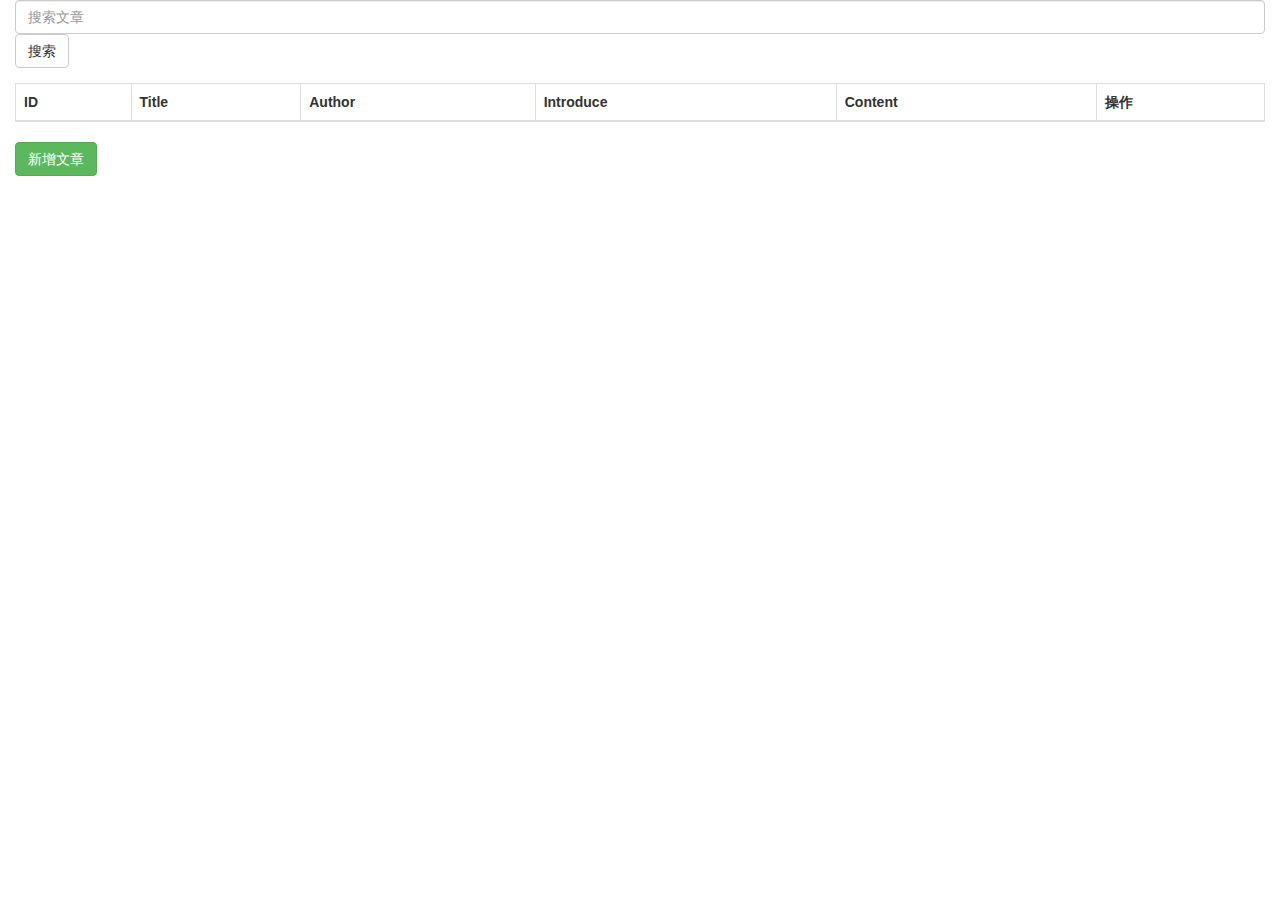
<file: article/src/index.html>
<!DOCTYPE html>
<html lang="en">
<head>
  <meta charset="UTF-8">
  <meta name="viewport" content="width=device-width, initial-scale=1.0">
  <meta http-equiv="X-UA-Compatible" content="ie=edge">
  <title>文章列表</title>
  <link rel="stylesheet" type="text/css" href="./css/libs/bootstrap.css">
  <link rel="stylesheet" href="./css/article_add.css">
</head>
<body>
  <div class="container-fluid">
    <div class="form-group">
      <input type="text" class="form-control" name="search" placeholder="搜索文章">
      <button id="search" class="search btn btn-default">搜索</button>
    </div>
    <table class="table table-bordered">
      <thead>
        <tr>
          <th>ID</th>
          <th>Title</th>
          <th>Author</th>
          <th>Introduce</th>
          <th>Content</th>
          <th>操作</th>
        </tr>
      </thead>
      <tbody>
        
      </tbody>
    </table>
    <!--新增按钮-->
    <a class="btn btn-success" href="article_add.html" type="button">新增文章</a>
  </div>
  <script src="./js/libs/jquery-2.1.4.js"></script>
  <script src="./js/common.js"></script>
  <script src="./js/config.js"></script>
  <script src="./js/article_list.js"></script>
</body>
</html>
</file>
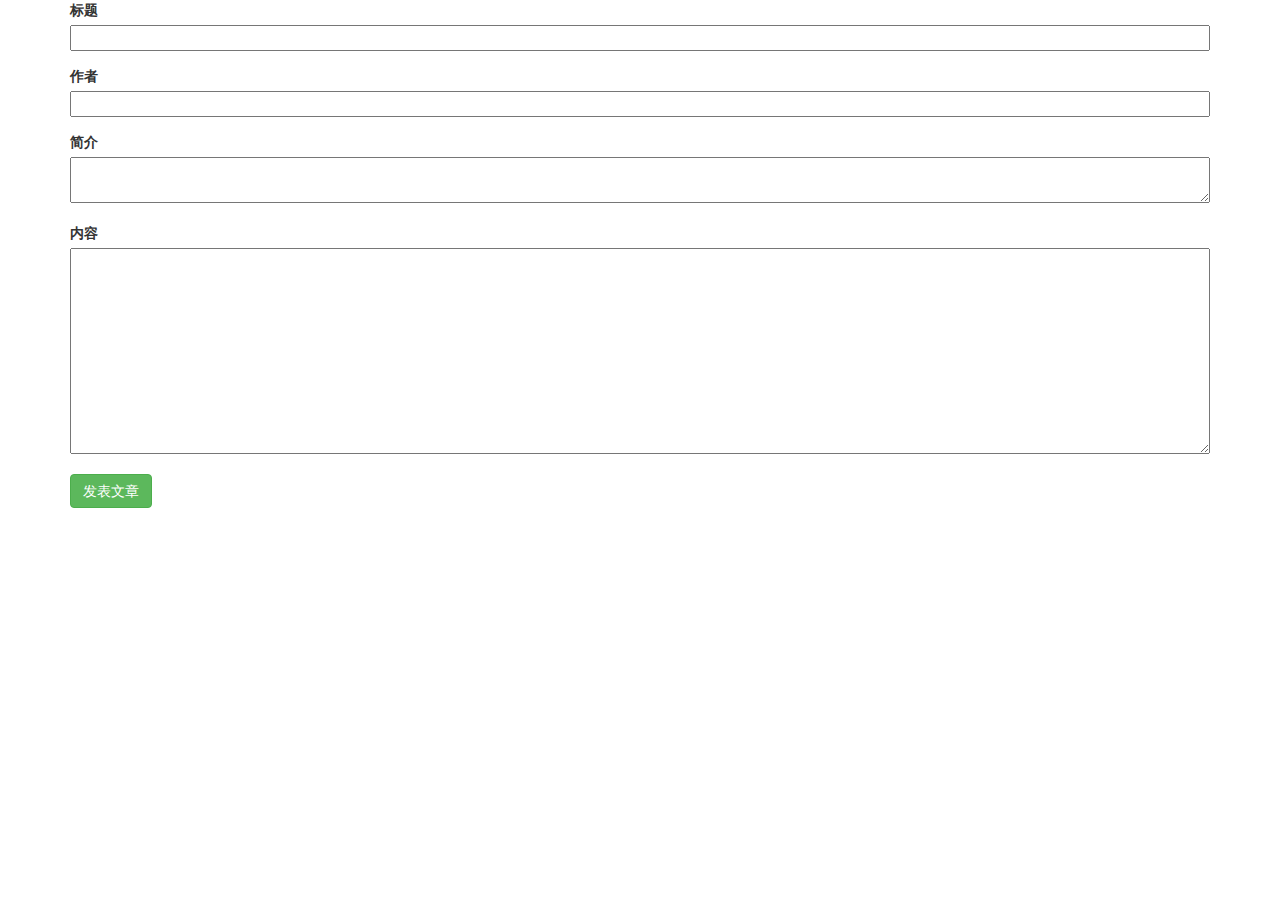
<file: article/src/article_add.html>
<!DOCTYPE html>
<html lang="en">
<head>
  <meta charset="UTF-8">
  <meta name="viewport" content="width=device-width, initial-scale=1.0">
  <meta http-equiv="X-UA-Compatible" content="ie=edge">
  <title>添加文章</title>
  <link rel="stylesheet" type="text/css" href="./css/libs/bootstrap.css">
  <link rel="stylesheet" href="./css/article_add.css">
</head>
<body>
  <div class="container">
    <!--<form action="./app/article_add_handle.php" method="post">-->
      <div class="form-group">
        <label for="title">标题</label>
        <input type="text" name="title">
      </div>
      <div class="form-group">
        <label for="author">作者</label>
        <input type="text" name="author">
      </div>
      <div class="form-group">
        <label for="introduce">简介</label>
        <textarea name="introduce"></textarea>
      </div>
      <div class="form-group">
        <label for="content">内容</label>
        <textarea name="content" cols="30" rows="10"></textarea>
      </div>
      <button class="btn btn-success">发表文章</button>
    <!--</form>-->
  </div>
  <script src="./js/libs/jquery-2.1.4.js"></script>
  <script src="./js/common.js"></script>
  <script src="./js/config.js"></script>
  <script src="./js/article_add.js"></script>
</body>
</html>
</file>
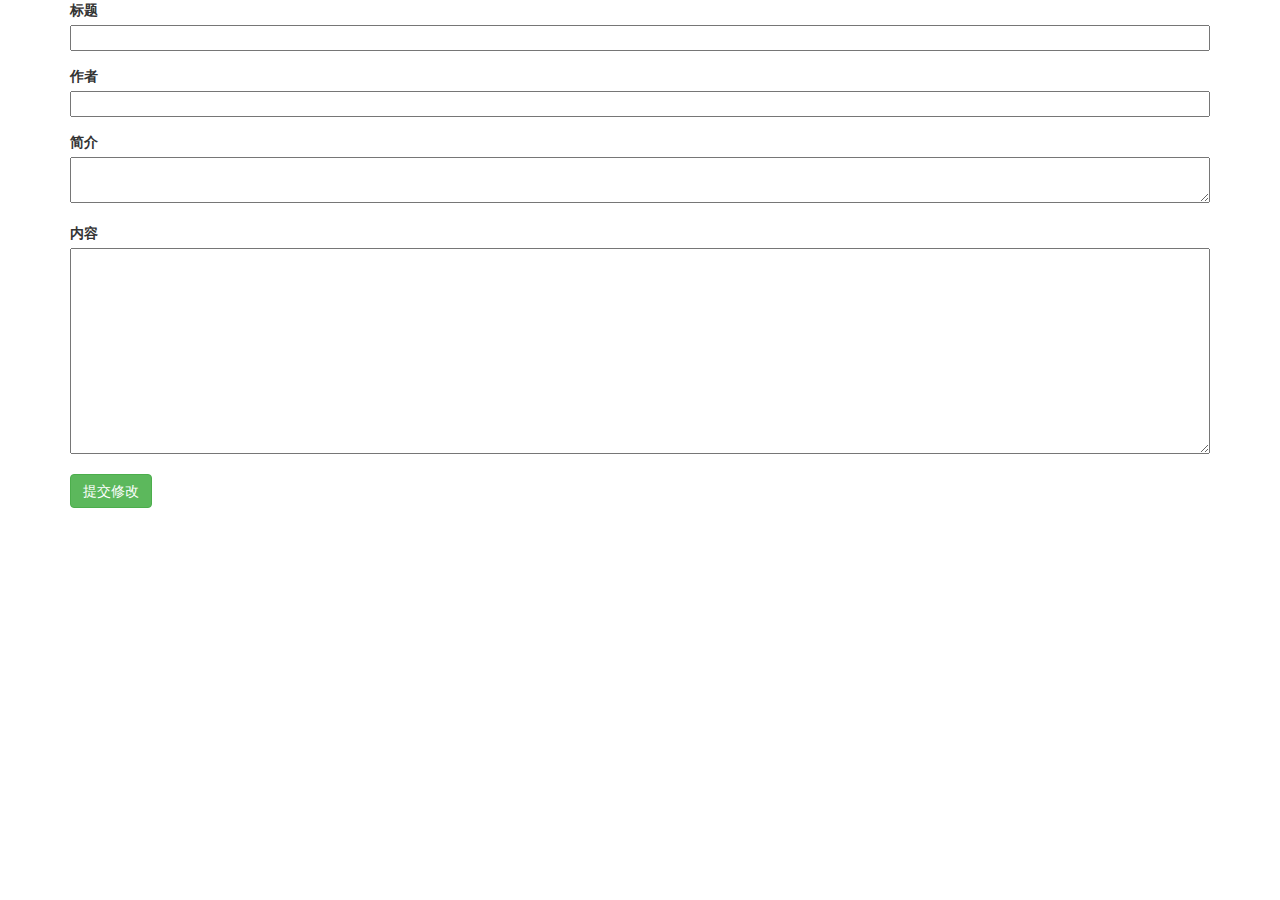
<file: article/src/article_modify.html>
<!DOCTYPE html>
<html lang="en">
<head>
  <meta charset="UTF-8">
  <meta name="viewport" content="width=device-width, initial-scale=1.0">
  <meta http-equiv="X-UA-Compatible" content="ie=edge">
  <title>修改文章</title>
  <link rel="stylesheet" type="text/css" href="./css/libs/bootstrap.css">
  <link rel="stylesheet" href="./css/article_add.css">
</head>
<body>
  <div class="container">
    <!--<form action="./app/article_add_handle.php" method="post">-->
      <div class="form-group">
        <label for="title">标题</label>
        <input type="text" name="title">
      </div>
      <div class="form-group">
        <label for="author">作者</label>
        <input type="text" name="author">
      </div>
      <div class="form-group">
        <label for="introduce">简介</label>
        <textarea name="introduce"></textarea>
      </div>
      <div class="form-group">
        <label for="content">内容</label>
        <textarea name="content" cols="30" rows="10"></textarea>
      </div>
      <input type="hidden" name="id">
      <button class="btn btn-success" type="submit">提交修改</button>
    <!--</form>-->
  </div>
  <script src="./js/libs/jquery-2.1.4.js"></script>
  <script src="./js/common.js"></script>
  <script src="./js/config.js"></script>
  <script src="./js/article_modify.js"></script>
</body>
</html>
</file>
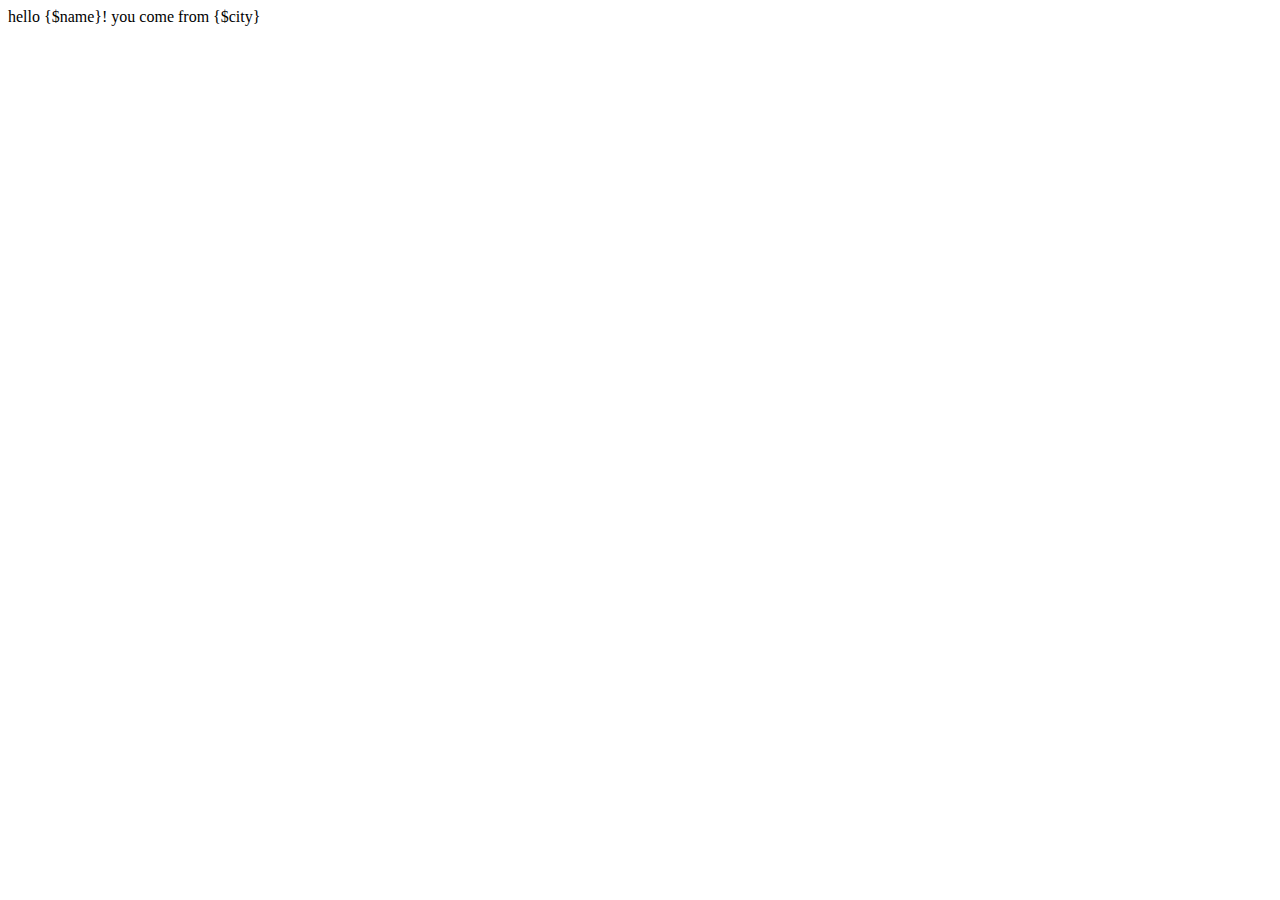
<file: tp5/application/admin/view/userListDate/hello.html>
<!DOCTYPE html>
<html lang="en">
<head>
  <meta charset="UTF-8">
  <meta name="viewport" content="width=device-width, initial-scale=1.0">
  <meta http-equiv="X-UA-Compatible" content="ie=edge">
  <title>hello {$name}</title>
</head>
<body>
hello {$name}! you come from {$city}
</body>
</html>
</file>
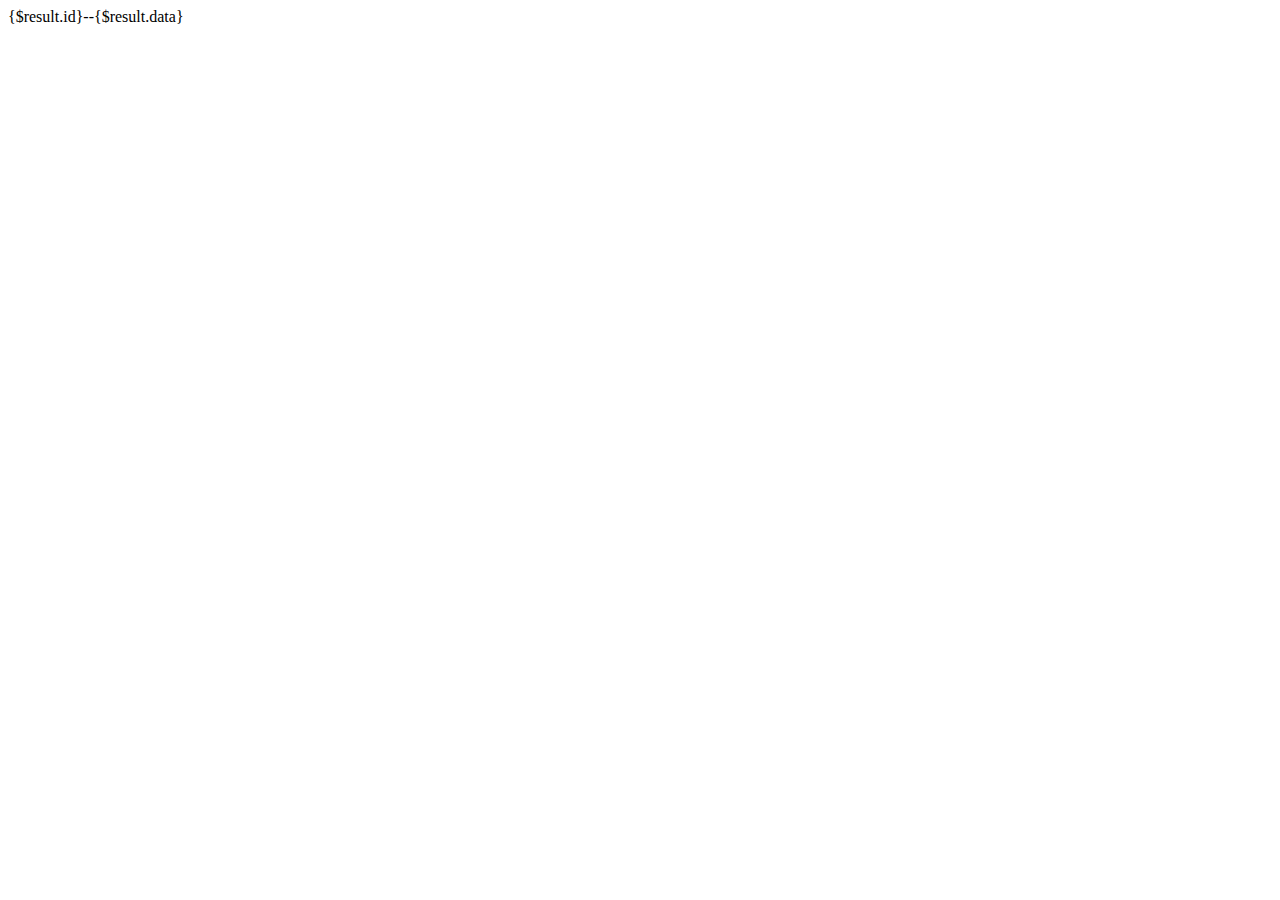
<file: tp5/application/admin/view/userListDate/userList.html>
<!DOCTYPE html>
<html lang="en">
<head>
  <meta charset="UTF-8">
  <meta name="viewport" content="width=device-width, initial-scale=1.0">
  <meta http-equiv="X-UA-Compatible" content="ie=edge">
  <title></title>
</head>
<body>
{$result.id}--{$result.data}
</body>
</html>
</file>
<file: article/src/css/article_add.css>
input, textarea {
  width: 100%;
  height: auto;
}
</file>
